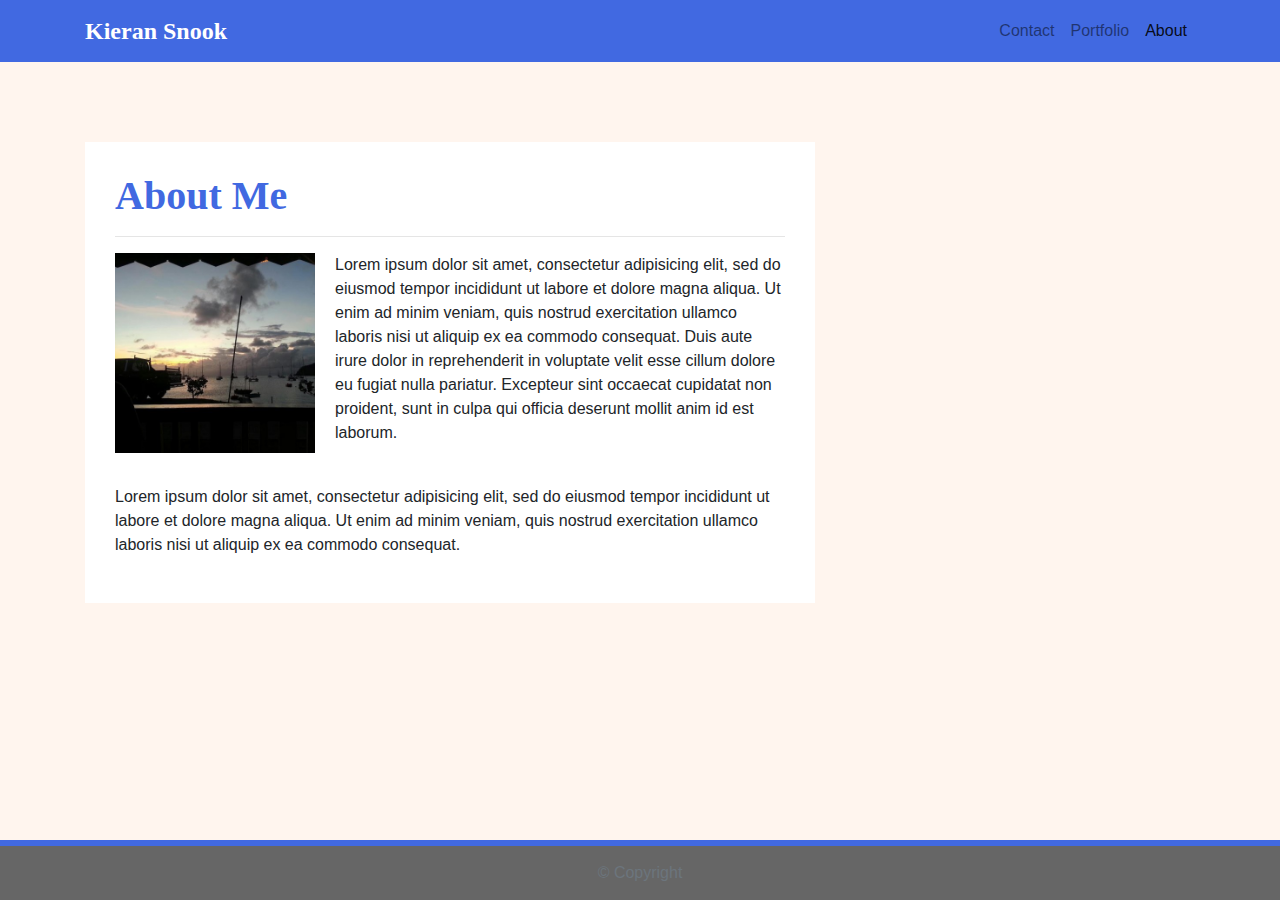
<file: Master/index.html>
<!DOCTYPE html>
<html lang="en-us">

<head>

  <meta charset="UTF-8">
  <meta name="viewport" content="width=device-width, initial-scale=1.0">
  <meta http-equiv="X-UA-Compatible" content="ie=edge">

  <title>Bootstrap Basic Portfolio</title>

  <!-- Boostrap Stylesheet -->
  <link rel="stylesheet" href="https://maxcdn.bootstrapcdn.com/bootstrap/4.0.0/css/bootstrap.min.css">

  <!-- Our own CSS stylesheet -->
  <link rel="stylesheet" href="assets/css/styles.css" media="screen">

</head>

<body>
  <nav class="navbar navbar-expand-lg navbar-light">
    <div class="container">
      <!-- Brand and toggle get grouped for better mobile display -->
      <a class="navbar-brand" href="index.html" id="logo">Kieran Snook</a>
      <button class="navbar-toggler" type="button" data-toggle="collapse" data-target="#navbarTogglerDemo01"
        aria-controls="navbarTogglerDemo01" aria-expanded="false" aria-label="Toggle navigation">
        <span class="navbar-toggler-icon"></span>
      </button>
      <!-- Collect the nav links, forms, and other content for toggling -->
      <div class="collapse navbar-collapse" id="navbarTogglerDemo01">
        <ul class="navbar-nav ml-auto mt-2 mt-lg-0">
          <li class="nav-item">
            <a class="nav-link" href="contact.html">Contact</a>
          </li>
          <li class="nav-item">
            <a class="nav-link" href="portfolio.html">Portfolio</a>
          </li>
          <li class="nav-item active">
            <a class="nav-link" href="index.html">About</a>
          </li>
        </ul>
      </div>
      <!-- /.navbar-collapse -->
    </div>
    <!-- /.container -->
  </nav>
  <!-- End of navbar -->

  <!-- Start of container -->
  <main class="container">
    <section class="row">
      <div class="col-md-8">
        <article class="block">
          <h1 class="block-header">About Me</h1>
          <hr />
          <img src="assets/imgs/natebeach.jpeg" alt="" id="about-image" />
          <p>Lorem ipsum dolor sit amet, consectetur adipisicing elit, sed do eiusmod tempor incididunt ut labore et
            dolore
            magna aliqua. Ut enim ad minim veniam, quis nostrud exercitation ullamco laboris nisi ut aliquip ex ea
            commodo
            consequat. Duis aute irure dolor in reprehenderit in voluptate velit esse cillum dolore eu fugiat nulla
            pariatur.
            Excepteur sint occaecat cupidatat non proident, sunt in culpa qui officia deserunt mollit anim id est
            laborum.</p>
          <br />
          <p>Lorem ipsum dolor sit amet, consectetur adipisicing elit, sed do eiusmod tempor incididunt ut labore et
            dolore
            magna aliqua. Ut enim ad minim veniam, quis nostrud exercitation ullamco laboris nisi ut aliquip ex ea
            commodo
            consequat.
          </p>
        </article>
      </div>
    </section>
  </main>
  <!-- End of container -->

  <!-- Start of footer -->
  <footer class="footer">
    <div class="two-toned-footer-color"></div>
    <p class="text-muted text-muted-footer text-center">
      &copy; Copyright
    </p>
  </footer>
  <!-- End of footer -->

  <!-- jQuery CDN -->
  <script type="text/javascript" src="https://cdnjs.cloudflare.com/ajax/libs/jquery/3.2.1/jquery.min.js"></script>

  <!-- Bootstrap CDN -->
  <script src="https://maxcdn.bootstrapcdn.com/bootstrap/4.0.0/js/bootstrap.min.js"></script>

</body>

</html>
</file>
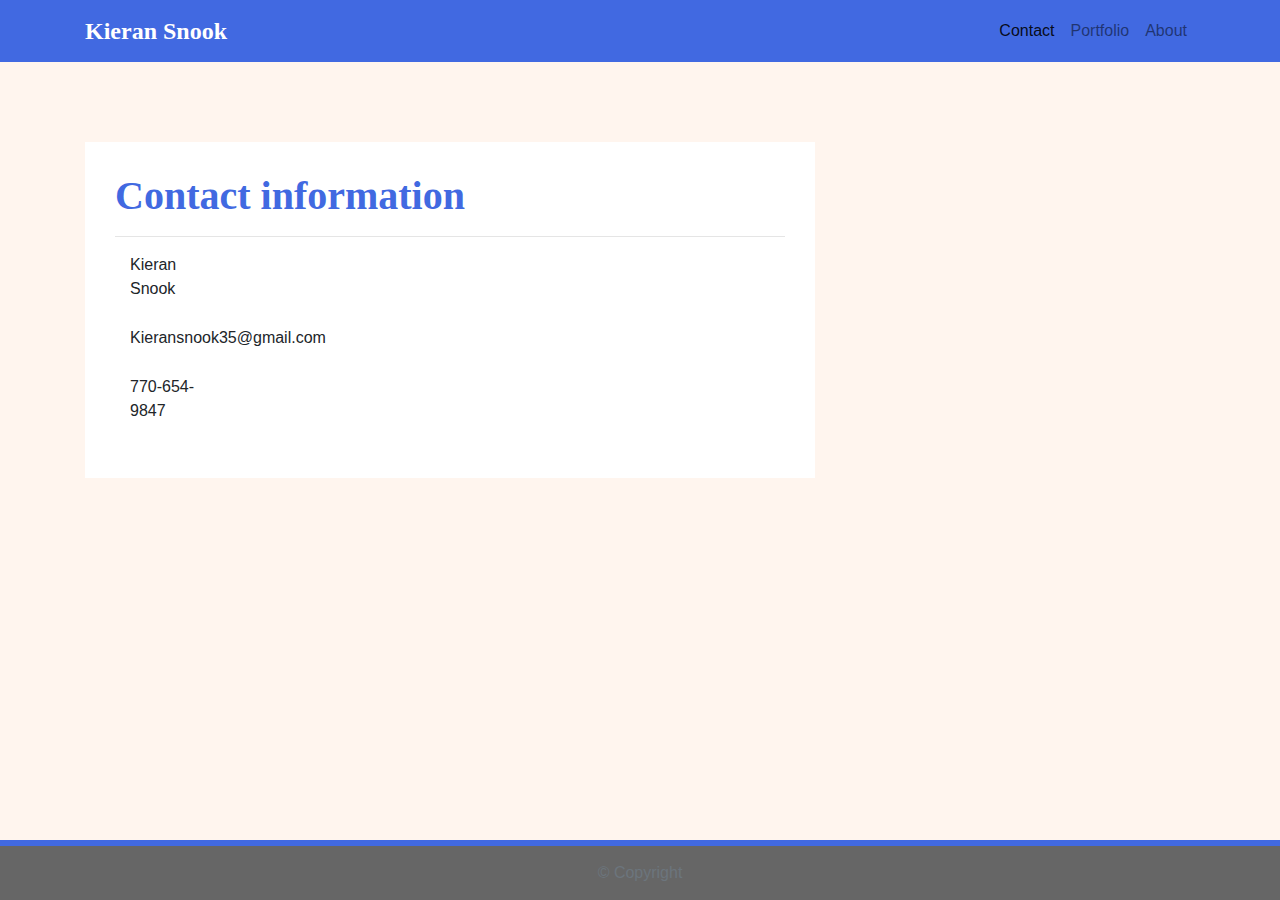
<file: contact.html>
<!DOCTYPE html>
<html lang="en-us">

<head>

  <meta charset="UTF-8">
  <meta name="viewport" content="width=device-width, initial-scale=1.0">
  <meta http-equiv="X-UA-Compatible" content="ie=edge">

  <title>Bootstrap Basic Portfolio</title>

  <!-- Boostrap Stylesheet -->
  <link rel="stylesheet" href="https://maxcdn.bootstrapcdn.com/bootstrap/4.0.0/css/bootstrap.min.css">

  <!-- Our own CSS stylesheet -->
  <link rel="stylesheet" href="styles.css" media="screen">

</head>

<body>

    <nav class="navbar navbar-expand-lg navbar-light">
        <div class="container">
          <!-- Brand and toggle get grouped for better mobile display -->
          <a class="navbar-brand" href="index.html" id="logo">Kieran Snook</a>
          <button class="navbar-toggler" type="button" data-toggle="collapse" data-target="#navbarTogglerDemo01"
            aria-controls="navbarTogglerDemo01" aria-expanded="false" aria-label="Toggle navigation">
            <span class="navbar-toggler-icon"></span>
          </button>
          <!-- Collect the nav links, forms, and other content for toggling -->
          <div class="collapse navbar-collapse" id="navbarTogglerDemo01">
            <ul class="navbar-nav ml-auto mt-2 mt-lg-0">
              <li class="nav-item">
                <a class="nav-link active" href="contact.html">Contact</a>
              </li>
              <li class="nav-item">
                <a class="nav-link" href="portfolio.html">Portfolio</a>
              </li>
              <li class="nav-item">
                <a class="nav-link" href="index.html">About</a>
              </li>
            </ul>
          </div>
          <!-- /.navbar-collapse -->
        </div>
        <!-- /.container -->
      </nav>
      <!-- End of navbar -->

  <!-- Start of container -->
  <main class="container">
    <section class="row">
      <div class="col-md-8">
        <form class="block form-horizontal">
          <h1 class="block-header">Contact information</h1>
          <hr />
          <div class="form-group">
            <label for="name" class="col-sm-2 control-label">Kieran Snook</label>
            <div class="col-sm-10">
            </div>
          </div>
          <div class="form-group">
            <label for="email" class="col-sm-2 control-label">Kieransnook35@gmail.com</label>
            <div class="col-sm-10">
              <!-- <input type="password" class="form-control" id="email" placeholder="Email"> -->
            </div>
          </div>
          <div class="form-group">
            <label class="col-sm-2 control-label" for="msg">770-654-9847</label>
            <div class="col-sm-10">
              <!-- <textarea id="msg" class="form-control" rows="3" placeholder="Message"></textarea> -->
            </div>
          </div>
          <!-- <button class="submit-btn">Submit</button> -->
        </form>
      </div>
    </section>
  </main>
  <!-- End of container -->

  <!-- Start of footer -->
  <footer class="footer">
    <div class="two-toned-footer-color"></div>
    <p class="text-muted text-muted-footer text-center">
      &copy; Copyright
    </p>
  </footer>
  <!-- End of footer -->

  <!-- jQuery CDN -->
  <script type="text/javascript" src="https://cdnjs.cloudflare.com/ajax/libs/jquery/3.2.1/jquery.min.js"></script>

  <!-- Bootstrap CDN -->
  <script src="https://maxcdn.bootstrapcdn.com/bootstrap/4.0.0/js/bootstrap.min.js"></script></script>

</body>

</html>
</file>
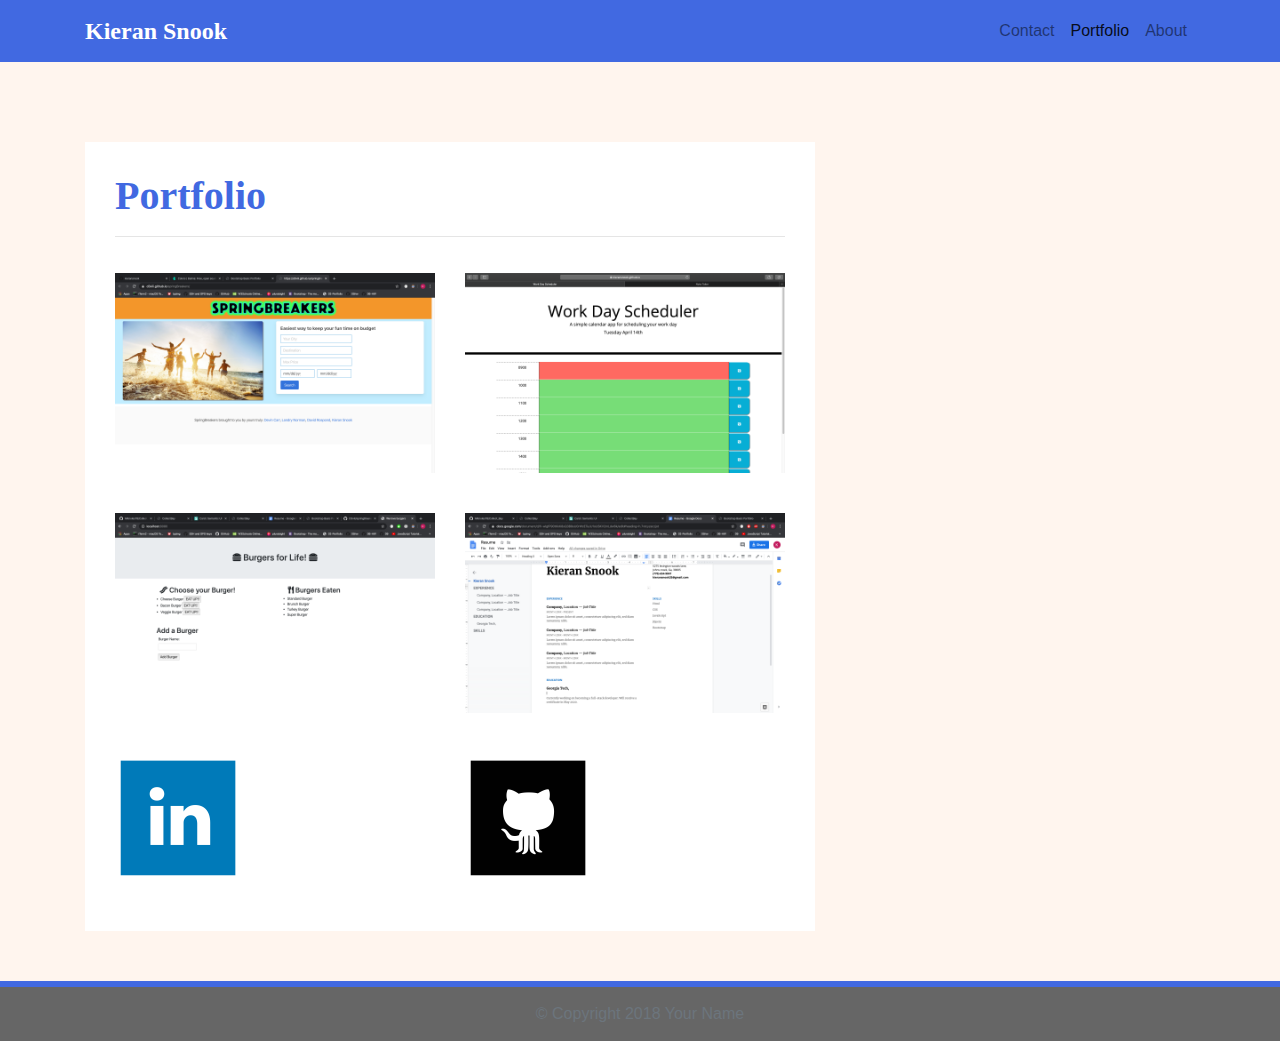
<file: portfolio.html>
<!DOCTYPE html>
<html lang="en-us">

<head>

  <meta charset="UTF-8">
  <meta name="viewport" content="width=device-width, initial-scale=1.0">
  <meta http-equiv="X-UA-Compatible" content="ie=edge">

  <title>Bootstrap Basic Portfolio</title>

  <!-- Boostrap Stylesheet -->
  <link rel="stylesheet" href="https://maxcdn.bootstrapcdn.com/bootstrap/4.0.0/css/bootstrap.min.css">
  <!-- Our own CSS stylesheet -->
  <link rel="stylesheet" href="styles.css" media="screen">

</head>

<body>
    <nav class="navbar navbar-expand-lg navbar-light">
        <div class="container">
          <!-- Brand and toggle get grouped for better mobile display -->
          <a class="navbar-brand" href="index.html" id="logo">Kieran Snook</a>
          <button class="navbar-toggler" type="button" data-toggle="collapse" data-target="#navbarTogglerDemo01"
            aria-controls="navbarTogglerDemo01" aria-expanded="false" aria-label="Toggle navigation">
            <span class="navbar-toggler-icon"></span>
          </button>
          <!-- Collect the nav links, forms, and other content for toggling -->
          <div class="collapse navbar-collapse" id="navbarTogglerDemo01">
            <ul class="navbar-nav ml-auto mt-2 mt-lg-0">
              <li class="nav-item">
                <a class="nav-link" href="contact.html">Contact</a>
              </li>
              <li class="nav-item active">
                <a class="nav-link" href="portfolio.html">Portfolio</a>
              </li>
              <li class="nav-item">
                <a class="nav-link" href="index.html">About</a>
              </li>
            </ul>
          </div>
          <!-- /.navbar-collapse -->
        </div>
        <!-- /.container -->
      </nav>
      <!-- End of navbar -->

  <!-- Start of container -->
  <div class="container">
    <main class="row">
      <div class="col-md-8">
        <article class="block">
          <h1 class="block-header">Portfolio</h1>
          <hr />
          <div class="row">
            <div class="col-sm-6 col-md-12 col-lg-6">
              <a href="https://d3viii.github.io/springBreakers/"><img class="img-fluid port-image" src="Master/imgs/springbreakers.png" alt=""></a>
            </div>
            <div class="col-sm-6 col-md-12 col-lg-6">
              <a href="https://github.com/kieransnook/05-HW"><img class="img-fluid port-image" src="Master/imgs/dayplanner.png" alt=""></a>
            </div>
          </div>
          <div class="row">
            <div class="col-sm-6 col-md-12 col-lg-6">
              <a href="https://calm-anchorage-28232.herokuapp.com/"><img class="img-fluid port-image"  src="Master/imgs/burger.png"  alt=""></a>
            </div> 
            <div class="col-sm-6 col-md-12 col-lg-6">
              <a href="https://docs.google.com/document/d/1l-wIgfP90tKkK8sQ3B9sU0rWcETaJU1oUSKV2mLdw6k/edit?usp=sharing"><img class="img-fluid port-image"  src="Master/imgs/resume.png"  alt=""></a>
            </div> 
            
          </div>
          <div class="row">
            <div class="col-sm-6 col-md-12 col-lg-6">
              <a href="https://www.linkedin.com/in/kieran-snook-47b679106/"><img class="img-fluid port-image" src="Master/imgs/linkedin.png" alt="">
            </div></a>
            <div class="col-sm-6 col-md-12 col-lg-6">
              <a href="https://github.com/kieransnook"> <img class="img-fluid port-image" src="Master/imgs/github.png" alt="">
            </div></a>
          </div>
        </article>
      </div>
    </main>
  </div>
  <!-- End of container -->

  <!-- Start of footer -->
  <footer class="footer">
    <div class="two-toned-footer-color"></div>
    <p class="text-muted text-muted-footer text-center">
      &copy; Copyright 2018 Your Name
    </p>
  </footer>
  <!-- End of footer -->

  <!-- jQuery CDN -->
  <script type="text/javascript" src="https://cdnjs.cloudflare.com/ajax/libs/jquery/3.2.1/jquery.min.js"></script>

  <!-- Bootstrap CDN -->
  <script src="https://maxcdn.bootstrapcdn.com/bootstrap/4.0.0/js/bootstrap.min.js"></script></script>

</body>

</html>
</file>
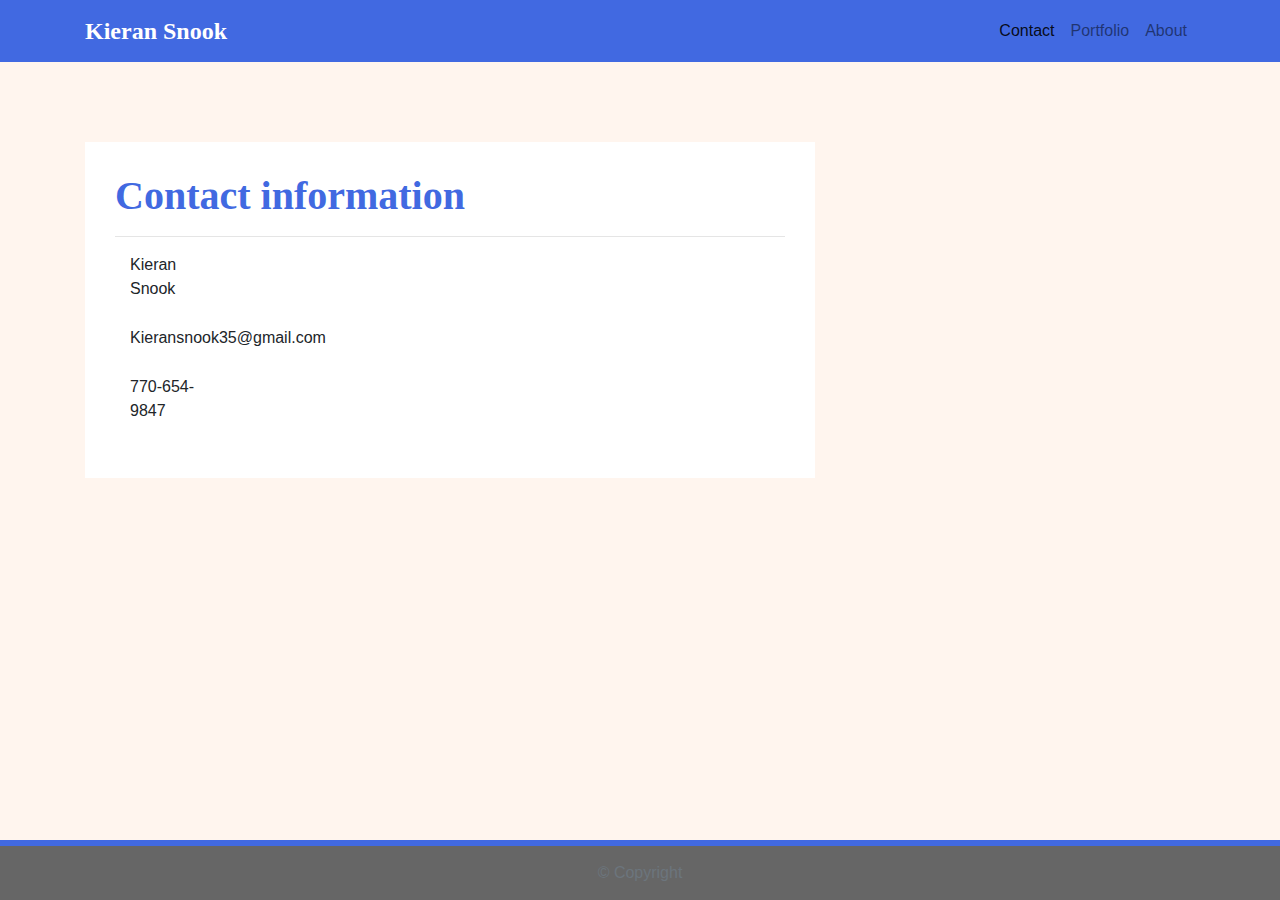
<file: Master/contact.html>
<!DOCTYPE html>
<html lang="en-us">

<head>

  <meta charset="UTF-8">
  <meta name="viewport" content="width=device-width, initial-scale=1.0">
  <meta http-equiv="X-UA-Compatible" content="ie=edge">

  <title>Bootstrap Basic Portfolio</title>

  <!-- Boostrap Stylesheet -->
  <link rel="stylesheet" href="https://maxcdn.bootstrapcdn.com/bootstrap/4.0.0/css/bootstrap.min.css">

  <!-- Our own CSS stylesheet -->
  <link rel="stylesheet" href="assets/css/styles.css" media="screen">

</head>

<body>

    <nav class="navbar navbar-expand-lg navbar-light">
        <div class="container">
          <!-- Brand and toggle get grouped for better mobile display -->
          <a class="navbar-brand" href="index.html" id="logo">Kieran Snook</a>
          <button class="navbar-toggler" type="button" data-toggle="collapse" data-target="#navbarTogglerDemo01"
            aria-controls="navbarTogglerDemo01" aria-expanded="false" aria-label="Toggle navigation">
            <span class="navbar-toggler-icon"></span>
          </button>
          <!-- Collect the nav links, forms, and other content for toggling -->
          <div class="collapse navbar-collapse" id="navbarTogglerDemo01">
            <ul class="navbar-nav ml-auto mt-2 mt-lg-0">
              <li class="nav-item">
                <a class="nav-link active" href="contact.html">Contact</a>
              </li>
              <li class="nav-item">
                <a class="nav-link" href="portfolio.html">Portfolio</a>
              </li>
              <li class="nav-item">
                <a class="nav-link" href="index.html">About</a>
              </li>
            </ul>
          </div>
          <!-- /.navbar-collapse -->
        </div>
        <!-- /.container -->
      </nav>
      <!-- End of navbar -->

  <!-- Start of container -->
  <main class="container">
    <section class="row">
      <div class="col-md-8">
        <form class="block form-horizontal">
          <h1 class="block-header">Contact information</h1>
          <hr />
          <div class="form-group">
            <label for="name" class="col-sm-2 control-label">Kieran Snook</label>
            <div class="col-sm-10">
            </div>
          </div>
          <div class="form-group">
            <label for="email" class="col-sm-2 control-label">Kieransnook35@gmail.com</label>
            <div class="col-sm-10">
              <!-- <input type="password" class="form-control" id="email" placeholder="Email"> -->
            </div>
          </div>
          <div class="form-group">
            <label class="col-sm-2 control-label" for="msg">770-654-9847</label>
            <div class="col-sm-10">
              <!-- <textarea id="msg" class="form-control" rows="3" placeholder="Message"></textarea> -->
            </div>
          </div>
          <!-- <button class="submit-btn">Submit</button> -->
        </form>
      </div>
    </section>
  </main>
  <!-- End of container -->

  <!-- Start of footer -->
  <footer class="footer">
    <div class="two-toned-footer-color"></div>
    <p class="text-muted text-muted-footer text-center">
      &copy; Copyright
    </p>
  </footer>
  <!-- End of footer -->

  <!-- jQuery CDN -->
  <script type="text/javascript" src="https://cdnjs.cloudflare.com/ajax/libs/jquery/3.2.1/jquery.min.js"></script>

  <!-- Bootstrap CDN -->
  <script src="https://maxcdn.bootstrapcdn.com/bootstrap/4.0.0/js/bootstrap.min.js"></script></script>

</body>

</html>
</file>
<file: Master/assets/css/styles.css>
/* --- STYLES FOR ALL PAGES --- */
body {
  /* Typography */
  font-family: Arial, "Helvetica Neue", Helvetica, sans-serif;
background-color: seashell;
  /* Visual */
  /* background-image: url("../imgs/ignasi_pattern_s.png"); */
}

html {
  /* Positioning */
  position: relative;

  /* Box-model */
  min-height: 100%;
}

/* add space for fixed nav */
main {
  margin: 80px 0;
}

/* create styles for use for all white main boxes */
.block {
  background-color: #fff;

  padding: 30px;
  margin-bottom: 30px;
}

.block-header {
  /* Typography */
  color: royalblue;
  font-family: Georgia, Times, "Times New Roman", serif;
  font-weight: bold;
}

/* NAV START */
#logo {
  font-family: Georgia, Times, "Times New Roman", serif;

  /* Typography */
  font-size: 24px;
  font-weight: bold;
  color: #fff;

  /* Visual */
  /* background: #4aaaa5; */
}

/* override bootstrap hover color and border */
/* .navbar-default .navbar-nav > li > a:hover { */
  /* color: #4aaaa5;
} */

.navbar {
  background: royalblue;
  border: none;
}

/* media query for nav background color change */
/* @media only screen and (max-width: 767px) {
  .navbar-header {
    background-color: #4aaaa5;
  }
} */
/* END NAV */


/* CONNECT W/ ME CSS */
.connect-header {
  /* Typography */
  font-size: 25px;
}

.connect-photo {
  /* Box-model */
  width: 55px;
  height: 55px;
}

#images {
  /* Box-model */
  padding-top: 15px;

  /* Typography */
  text-align: center;
}
/* END CONNECT W/ ME */


/* BEGIN FOOTER */
.footer {
  /* Positioning */
  position: absolute;
  bottom: 0;

  /* Box-model */
  width: 100%;
  height: 60px;

  /* Visual */
  background-color: #666;
}

.text-muted-footer {
  /* Box-model */
  margin-top: 15px;

  /* Typography */
  color: #fff;
}

.two-toned-footer-color {
  /* Box-model */
  height: 6px;
  padding-top: 3px;

  /* Visual */
  background-color: royalblue;
}
/* END FOOTER */
/* --- END STYLES FOR ALL PAGES --- */

/* --- PAGE-SPECIFIC STYLES --- */
/* ABOUT-ME PAGE */
.about-me-header {
  /* Positioning */
  margin-bottom: 33px;
  font-family: Georgia, Times, "Times New Roman", serif;

  /* Typography */
  font-size: 32px;
  font-weight: bold;
  color: #4aaaa5;
}

#about-image {
  /* Positioning */
  float: left;

  /* Box-model */
  width: 200px;
  margin: 0 20px 10px 0;
}
/* END ABOUT-ME PAGE */


/* PORTFOLIO PAGE */
.port-image {
  margin: 20px auto;
}
/* END PORTFOLIO PAGE */


/* CONTACT FORM PAGE  */
.form-control {
  /* give input boxes right angles */
  border-radius: 0;

  /* keep from horizontally resizing text area */
  min-width: 100%;
  max-width: 100%;
}

.submit-btn {
  /* Box-model */
  padding: 15px 30px;
  font-size: 16px;
  font-weight: lighter;

  /* Typography */
  color: #fff;

  /* Visual */
  background-color: royalblue;
  border: 0;
}

.submit-btn:hover {
  opacity: .7;
}

/* END CONTACT FORM PAGE */
</file>
<file: styles.css>
/* --- STYLES FOR ALL PAGES --- */
body {
  /* Typography */
  font-family: Arial, "Helvetica Neue", Helvetica, sans-serif;
background-color: seashell;
  /* Visual */
  /* background-image: url("../imgs/ignasi_pattern_s.png"); */
}

html {
  /* Positioning */
  position: relative;

  /* Box-model */
  min-height: 100%;
}

/* add space for fixed nav */
main {
  margin: 80px 0;
}

/* create styles for use for all white main boxes */
.block {
  background-color: #fff;

  padding: 30px;
  margin-bottom: 30px;
}

.block-header {
  /* Typography */
  color: royalblue;
  font-family: Georgia, Times, "Times New Roman", serif;
  font-weight: bold;
}

/* NAV START */
#logo {
  font-family: Georgia, Times, "Times New Roman", serif;

  /* Typography */
  font-size: 24px;
  font-weight: bold;
  color: #fff;

  /* Visual */
  /* background: #4aaaa5; */
}

/* override bootstrap hover color and border */
/* .navbar-default .navbar-nav > li > a:hover { */
  /* color: #4aaaa5;
} */

.navbar {
  background: royalblue;
  border: none;
}

/* media query for nav background color change */
/* @media only screen and (max-width: 767px) {
  .navbar-header {
    background-color: #4aaaa5;
  }
} */
/* END NAV */


/* CONNECT W/ ME CSS */
.connect-header {
  /* Typography */
  font-size: 25px;
}

.connect-photo {
  /* Box-model */
  width: 55px;
  height: 55px;
}

#images {
  /* Box-model */
  padding-top: 15px;

  /* Typography */
  text-align: center;
}
/* END CONNECT W/ ME */


/* BEGIN FOOTER */
.footer {
  /* Positioning */
  position: absolute;
  bottom: 0;

  /* Box-model */
  width: 100%;
  height: 60px;

  /* Visual */
  background-color: #666;
}

.text-muted-footer {
  /* Box-model */
  margin-top: 15px;

  /* Typography */
  color: #fff;
}

.two-toned-footer-color {
  /* Box-model */
  height: 6px;
  padding-top: 3px;

  /* Visual */
  background-color: royalblue;
}
/* END FOOTER */
/* --- END STYLES FOR ALL PAGES --- */

/* --- PAGE-SPECIFIC STYLES --- */
/* ABOUT-ME PAGE */
.about-me-header {
  /* Positioning */
  margin-bottom: 33px;
  font-family: Georgia, Times, "Times New Roman", serif;

  /* Typography */
  font-size: 32px;
  font-weight: bold;
  color: #4aaaa5;
}

#about-image {
  /* Positioning */
  float: left;

  /* Box-model */
  width: 200px;
  margin: 0 20px 10px 0;
}
/* END ABOUT-ME PAGE */


/* PORTFOLIO PAGE */
.port-image {
  margin: 20px auto;
}
/* END PORTFOLIO PAGE */


/* CONTACT FORM PAGE  */
.form-control {
  /* give input boxes right angles */
  border-radius: 0;

  /* keep from horizontally resizing text area */
  min-width: 100%;
  max-width: 100%;
}

.submit-btn {
  /* Box-model */
  padding: 15px 30px;
  font-size: 16px;
  font-weight: lighter;

  /* Typography */
  color: #fff;

  /* Visual */
  background-color: royalblue;
  border: 0;
}

.submit-btn:hover {
  opacity: .7;
}

/* END CONTACT FORM PAGE */
</file>
